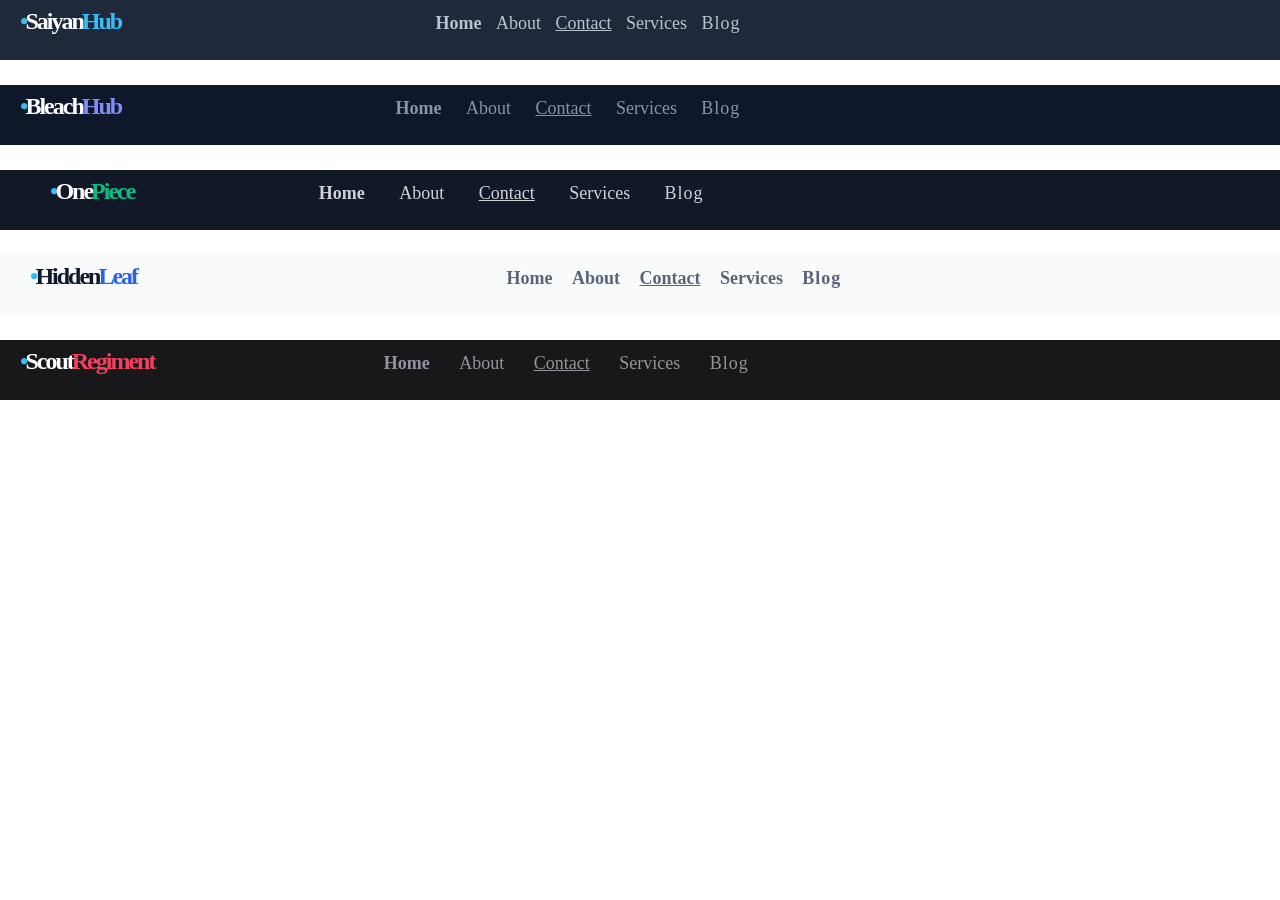
<file: index.html>
<!DOCTYPE html>
<html>
<head>
    <title>Navbars</title>
    <link rel="stylesheet" href="nav.css">
</head>
<body>

    <nav class="nav1">
        <div class="logo">
            <h1>Saiyan <span>Hub</span></h1>
        </div>
        <div class="nav_items">
            <ul>
                <li><a href="#">Home</a></li>
                <li><a href="#">About</a></li>
                <li><a href="#">Contact</a></li>
                <li><a href="#">Services</a></li>
                <li><a href="#">Blog</a></li>
            </ul>
        </div>
    </nav>

    <nav class="nav2">
        <div class="logo">
            <h1>Bleach <span>Hub</span></h1>
        </div>
        <div class="nav_items">
            <ul>
                <li><a href="#">Home</a></li>
                <li><a href="#">About</a></li>
                <li><a href="#">Contact</a></li>
                <li><a href="#">Services</a></li>
                <li><a href="#">Blog</a></li>
            </ul>
        </div>
    </nav>

    <nav class="nav3">
        <div class="logo">
            <h1>One <span>Piece</span></h1>
        </div>
        <div class="nav_items">
            <ul>
                <li><a href="#">Home</a></li>
                <li><a href="#">About</a></li>
                <li><a href="#">Contact</a></li>
                <li><a href="#">Services</a></li>
                <li><a href="#">Blog</a></li>
            </ul>
        </div>
    </nav>

    <nav class="nav4">
        <div class="logo">
            <h1>Hidden <span>Leaf</span></h1>
        </div>
        <div class="nav_items">
            <ul>
                <li><a href="#">Home</a></li>
                <li><a href="#">About</a></li>
                <li><a href="#">Contact</a></li>
                <li><a href="#">Services</a></li>
                <li><a href="#">Blog</a></li>
            </ul>
        </div>
    </nav>

    <nav class="nav5">
        <div class="logo">
            <h1>Scout <span>Regiment</span></h1>
        </div>
        <div class="nav_items">
            <ul>
                <li><a href="#">Home</a></li>
                <li><a href="#">About</a></li>
                <li><a href="#">Contact</a></li>
                <li><a href="#">Services</a></li>
                <li><a href="#">Blog</a></li>
            </ul>
        </div>
    </nav>

</body>
</html>
</file>
<file: nav.css>
* {
    margin: 0px;
    padding: 0px;
}

nav {
    width: 100%;
    height: 60px;
    font-family: arial;
    margin-bottom: 25px; 
}

.logo {
    display: inline-block;
    margin-top: 8px;
}

.logo h1 {
    margin-left: 20px;
    letter-spacing: -2px;
    word-spacing: -5px;
    font-weight: 700;
    font-family: georgian;
}

.logo h1::before {
    content: "• ";
    color: #38bdf8;
}

.nav_items {
    display: inline-block;
}

.nav_items ul li {
    display: inline-block;
    list-style-type: none;
}


.nav_items ul li:first-child a {
    font-weight: 700;
}


.nav_items ul li:nth-child(3) a {
    text-decoration: underline;
}


.nav_items ul li:last-child a {
    letter-spacing: 1px;
}

.nav_items ul li a {
    text-decoration: none;
    font-size: 18px;
    font-weight: 500;
    font-family: georgian;
    cursor: pointer; 
    position: relative;
}

.nav_items ul li a:link {
    opacity: 0.9;
}

.nav_items ul li a:visited {
    opacity: 0.7;
}


.nav_items ul li a:hover {
    opacity: 1;
}

.nav_items ul li a::after {
    content: "";
    display: block;
    width: 0%;
    height: 2px;
    background: currentColor;
    transition: width 0.2s;
}

.nav_items ul li a:hover::after {
    width: 100%;
}

/* :active state */
.nav_items ul li a:active {
    transform: scale(0.95);
}

.nav1 {
    background: #1e293b;
}

.nav1 .logo h1 {
    color: #ffffff;
}

.nav1 .logo span {
    color: #38bdf8;
}

.nav1 .nav_items ul {
    margin-left: 300px;
}

.nav1 .nav_items ul li a {
    margin-left: 10px;
    color: #cbd5e1;
}

.nav1 .nav_items ul li a:hover {
    color: #38bdf8;
}

.nav2 {
    background: #0f172a;
}

.nav2 .logo h1 {
    color: #ffffff;
}

.nav2 .logo span {
    color: #818cf8;
}

.nav2 .nav_items ul {
    margin-left: 250px;
}

.nav2 .nav_items ul li a {
    margin-left: 20px;
    color: #94a3b8;
}

.nav2 .nav_items ul li a:hover {
    color: #818cf8;
}

.nav3 {
    background: #111827;
}

.nav3 .logo h1 {
    margin-left: 50px;
    color: #ffffff;
}

.nav3 .logo span {
    color: #10b981;
}

.nav3 .nav_items ul {
    margin-left: 150px;
}

.nav3 .nav_items ul li a {
    margin-left: 30px;
    color: #e5e7eb;
}

.nav3 .nav_items ul li a:hover {
    color: #10b981;
}

.nav4 {
    background: #f8fafc;
}

.nav4 .logo h1 {
    margin-left: 30px;
    color: #0f172a;
}

.nav4 .logo span {
    color: #2563eb;
}

.nav4 .nav_items ul {
    margin-left: 350px;
}

.nav4 .nav_items ul li a {
    margin-left: 15px;
    color: #475569;
    font-weight: 700;
}

.nav4 .nav_items ul li a:hover {
    color: #2563eb;
}

.nav5 {
    background: #18181b;
}

.nav5 .logo h1 {
    color: #ffffff;
}

.nav5 .logo span {
    color: #f43f5e;
}

.nav5 .nav_items ul {
    margin-left: 200px;
}

.nav5 .nav_items ul li a {
    margin-left: 25px;
    color: #a1a1aa;
}

.nav5 .nav_items ul li a:hover {
    color: #f43f5e;
}
</file>
